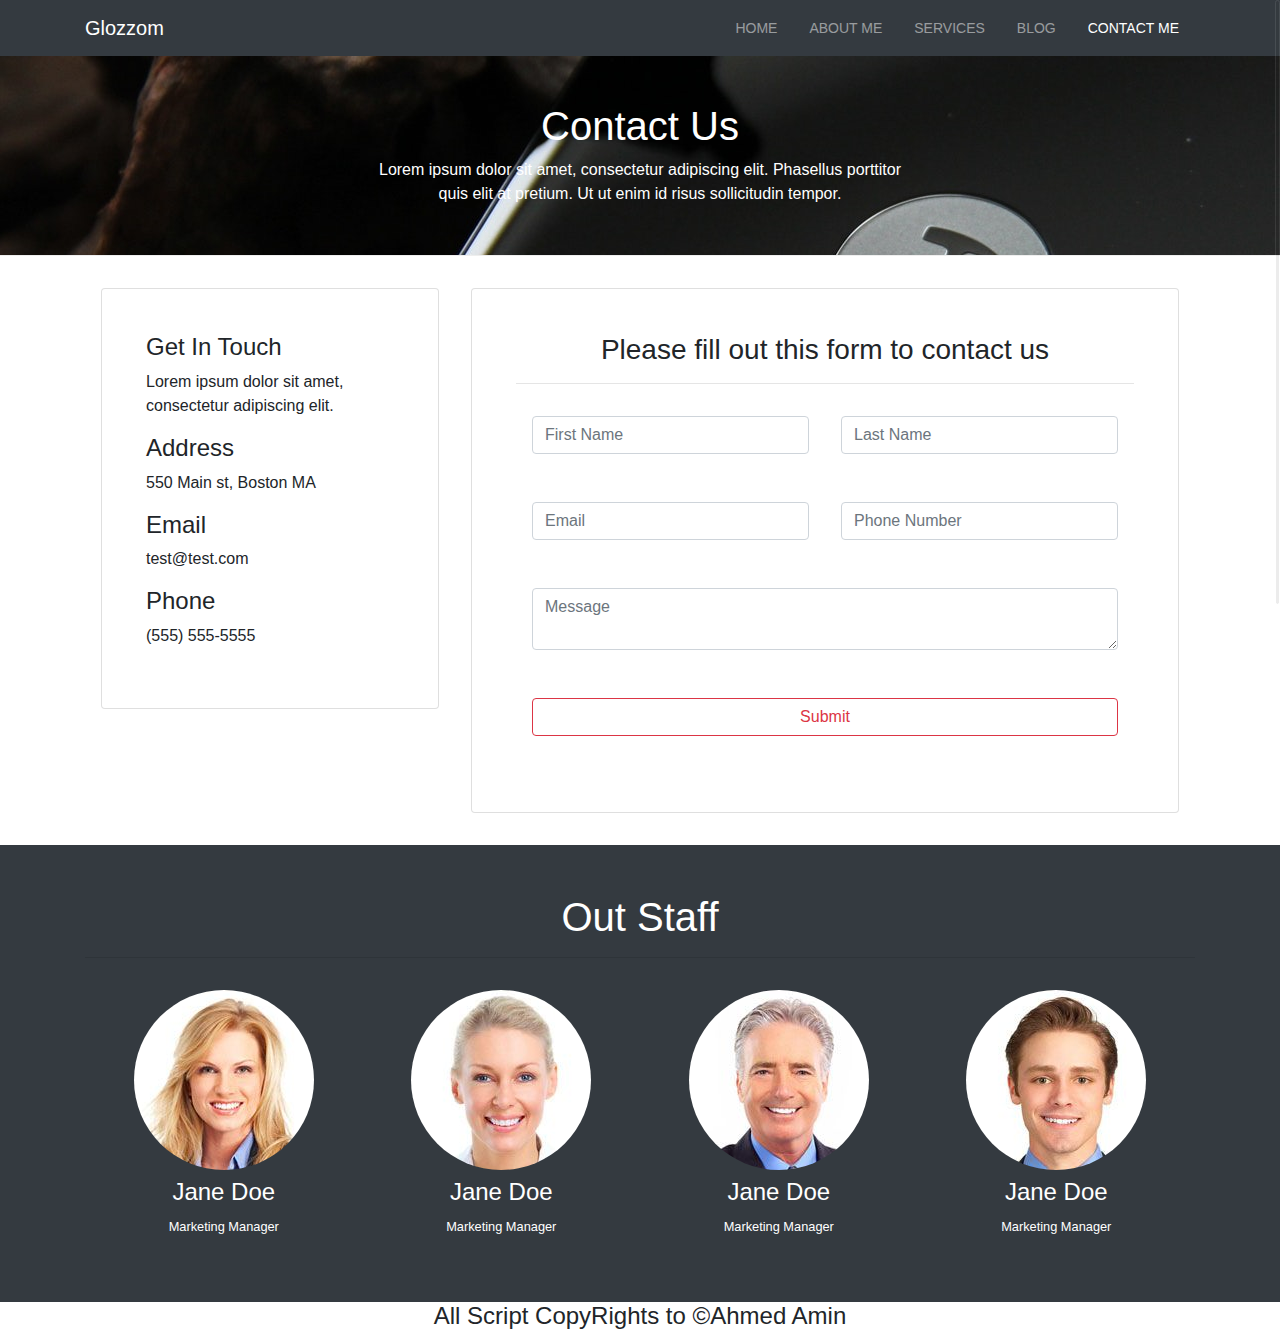
<file: contact.html>
<!DOCTYPE html>
<html>
<head>
	<title>Contact Me</title>
	<link rel="stylesheet" type="text/css" href="css/contact-style.css">
	<link rel="stylesheet" type="text/css" href="css/bootstrap.min.css">
	<link rel="stylesheet" type="text/css" href="css/all.css">
	<link rel="stylesheet" type="text/css" href="css/fixed.css"> 
</head>
<body>
<!-- Start Navbar -->
<nav class="navbar navbar-expand-sm navbar-dark bg-dark">
	<div class="container">
		<a href="index.html" class="navbar-brand">Glozzom</a>
		<button class="navbar-toggler" data-toggle="collapse" data-target="navbarCollapse">
			<span class="navbar-toggler-icon"></span>
		</button>
		<div class="collapse navbar-collapse" id="navbarCollapse">
			<ul class="navbar-nav ml-auto">
				<li class="nav-item">
					<a href="index.html" class="nav-link">Home</a>
				</li>
				<li class="nav-item">
					<a href="about.html" class="nav-link">About Me</a>
				</li>
				<li class="nav-item">
					<a href="services.html" class="nav-link">Services</a>
				</li>
				<li class="nav-item">
					<a href="blog.html" class="nav-link">Blog</a>
				</li>
				<li class="nav-item active">
					<a href="contact.html" class="nav-link">Contact Me</a>
				</li>
			</ul>
		</div>
	</div>
</nav>
<!-- End Navbar -->
<!-- Start Header -->
<div class="header">
	<div class="container">
		<div class="row">
			<div class="col-md-6 m-auto text-center">
				<h1>Contact Us</h1>
				<p>Lorem ipsum dolor sit amet, consectetur adipiscing elit. Phasellus porttitor quis elit at pretium. Ut ut enim id risus sollicitudin tempor.</p>
			</div>
		</div>
	</div>
</div>
<!-- End Header -->
<!-- Start Conact -->
<div class="contact py-3">
	<div class="container">
		<div class="row">
			<div class="col-md-4">
				<div class="card p-4">
					<div class="card-body">
						<h4>Get In Touch</h4>
						<p>Lorem ipsum dolor sit amet, consectetur adipiscing elit.</p>
						<h4>Address</h4>
						<p>550 Main st, Boston MA</p>
						<h4>Email</h4>
						<p>test@test.com</p>
						<h4>Phone</h4>
						<p>(555) 555-5555</p>
					</div>
				</div>
			</div>
			<div class="col-md-8">
				<div class="card p-4">
					<div class="card-body">
						<h3 class="text-center">Please fill out this form to contact us</h3>
						<hr>
						<div class="row">
							<div class="col-md-6">
								<div class="form-group">
									<input type="text" class="form-control" placeholder="First Name">
								</div>
							</div>
							<div class="col-md-6">
								<div class="form-group">
									<input type="text" class="form-control" placeholder="Last Name">
								</div>
							</div>
							<div class="col-md-6">
								<div class="form-group">
									<input type="email" class="form-control" placeholder="Email">
								</div>
							</div>
							<div class="col-md-6">
								<div class="form-group">
									<input type="text" class="form-control" placeholder="Phone Number">
								</div>
							</div>
						</div>
						<div class="row">
							<div class="col-md-12">
								<div class="form-group">
									<textarea class="form-control" placeholder="Message"></textarea>
								</div>
							</div>
							<div class="col-md-12">
								<div class="form-group">
									<input type="submit" value="Submit" class="btn btn-outline-danger btn-block">
								</div>
							</div>
						</div>
					</div>
				</div>
			</div>
		</div>
	</div>
</div>
<!-- End Conact -->
<!-- Start Staff -->
<div class="staff py-5 text-center bg-dark text-white">
	<div class="container">
		<h1>Out Staff</h1>
		<hr>
		<div class="row">
			<div class="col-md-3">
				<img src="images/person1.jpg" alt="" class="img-fluid rounded-circle mb-2">
				<h4>Jane Doe</h4>
				<small>Marketing Manager</small>
			</div>
			<div class="col-md-3">
				<img src="images/person2.jpg" alt="" class="img-fluid rounded-circle mb-2">
				<h4>Jane Doe</h4>
				<small>Marketing Manager</small>
			</div>
			<div class="col-md-3">
				<img src="images/person3.jpg" alt="" class="img-fluid rounded-circle mb-2">
				<h4>Jane Doe</h4>
				<small>Marketing Manager</small>
			</div>
			<div class="col-md-3">
				<img src="images/person4.jpg" alt="" class="img-fluid rounded-circle mb-2">
				<h4>Jane Doe</h4>
				<small>Marketing Manager</small>
			</div>
		</div>
	</div>
</div>
<!-- End Staff -->
<!-- Start Footer -->
<div class="footer text-center">
	<div class="container">
		<div class="row">
			<div class="col">
				<h1>All Script CopyRights to &copy;Ahmed Amin</h1>
			</div>
		</div>
	</div>
</div>
<!-- End Footer -->
<script type="text/javascript" src="js/jquery-3.5.0.min.js"></script>
<script type="text/javascript" src="js/popper.js"></script>
<script type="text/javascript" src="js/bootstrap.min.js"></script>
<script type="text/javascript" src="js/jquery.nicescroll.min.js"></script>
<script type="text/javascript" src="js/main.js"></script>
</body>
</html>
</file>
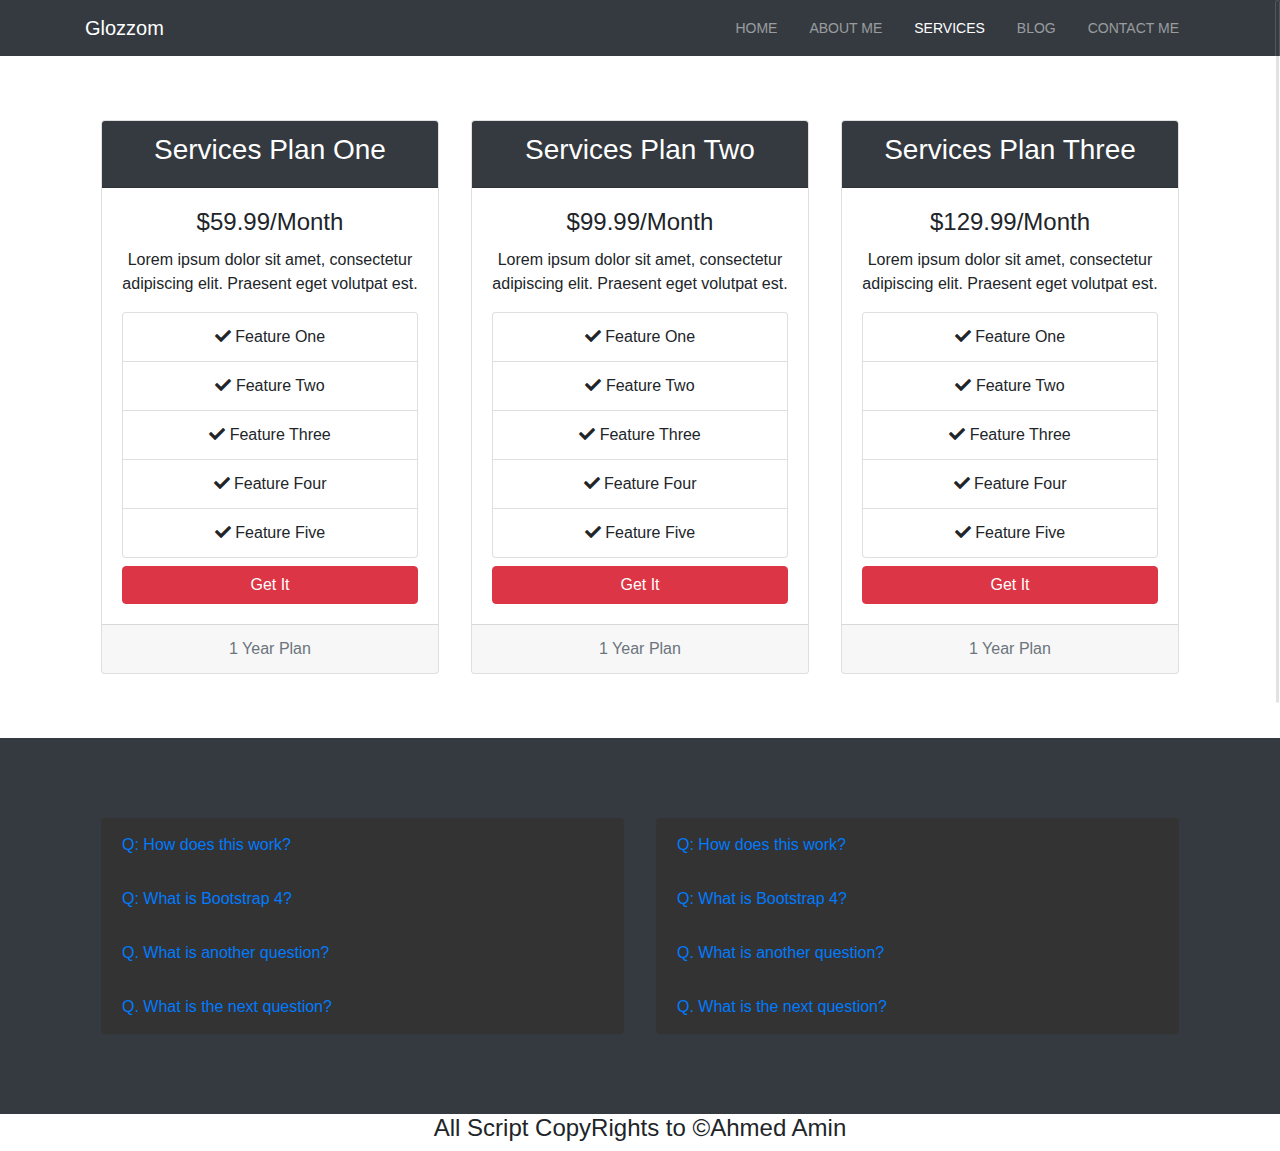
<file: services.html>
<!DOCTYPE html>
<html>
<head>
	<title>Services</title>
	<link rel="stylesheet" type="text/css" href="css/services-style.css">
	<link rel="stylesheet" type="text/css" href="css/bootstrap.min.css">
	<link rel="stylesheet" type="text/css" href="css/all.css">
	<link rel="stylesheet" type="text/css" href="css/fixed.css"> 
</head>
<body data-spy="scroll" data-target="#navbarResponsive">
<!-- Start Navbar -->
<nav class="navbar navbar-expand-sm navbar-dark bg-dark text-center">
	<div class="container">
		<a href="index.html" class="navbar-brand">Glozzom</a>
		<button class="navbar-toggler" type="button" data-toggle="collapse" data-target="#navbarCollapse" aria-controls="navbarCollapse" aria-expanded="false" aria-label="Toggle navigation">
   			 <span class="navbar-toggler-icon"></span>
  		</button>
		<div class="collapse navbar-collapse" id="navbarCollapse">
			<ul class="navbar-nav ml-auto">
				<li class="nav-item">
					<a href="index.html" class="nav-link">Home</a>
				</li>
				<li class="nav-item">
					<a href="about.html" class="nav-link">About Me</a>
				</li>
				<li class="nav-item active">
					<a href="services.html" class="nav-link">Services</a>
				</li>
				<li class="nav-item">
					<a href="blog.html" class="nav-link">Blog</a>
				</li>
				<li class="nav-item">
					<a href="contact.html" class="nav-link">Contact Me</a>
				</li>
			</ul>

		</div>
	</div>
</nav>
<!-- End Navbar -->
<!-- Start Services -->
<div class="services py-5">
	<div class="container">
		<div class="row">
			<div class="col-md-4">
				<div class="card text-center">
					<div class="card-header bg-dark text-white">
						<h3>Services Plan One</h3>
					</div>
					<div class="card-body">
						<h4 class="card-title">$59.99/Month</h4>
						<p class="card-text">Lorem ipsum dolor sit amet, consectetur adipiscing elit. Praesent eget volutpat est.</p>
						<ul class="list-group">
							<li class="list-group-item">
								<i class="fas fa-check"></i> Feature One
							</li>
							<li class="list-group-item">
								<i class="fas fa-check"></i> Feature Two
							</li>
							<li class="list-group-item">
								<i class="fas fa-check"></i> Feature Three
							</li>
							<li class="list-group-item">
								<i class="fas fa-check"></i> Feature Four
							</li>
							<li class="list-group-item">
								<i class="fas fa-check"></i> Feature Five
							</li>
						</ul>
						<a href="#" class="btn btn-danger btn-block mt-2">Get It</a>
					</div>
					<div class="card-footer text-muted">
						1 Year Plan
					</div>
				</div>
			</div>
			<div class="col-md-4">
				<div class="card text-center">
					<div class="card-header bg-dark text-white">
						<h3>Services Plan Two</h3>
					</div>
					<div class="card-body">
						<h4 class="card-title">$99.99/Month</h4>
						<p class="card-text">Lorem ipsum dolor sit amet, consectetur adipiscing elit. Praesent eget volutpat est.</p>
						<ul class="list-group">
							<li class="list-group-item">
								<i class="fas fa-check"></i> Feature One
							</li>
							<li class="list-group-item">
								<i class="fas fa-check"></i> Feature Two
							</li>
							<li class="list-group-item">
								<i class="fas fa-check"></i> Feature Three
							</li>
							<li class="list-group-item">
								<i class="fas fa-check"></i> Feature Four
							</li>
							<li class="list-group-item">
								<i class="fas fa-check"></i> Feature Five
							</li>
						</ul>
						<a href="#" class="btn btn-danger btn-block mt-2">Get It</a>
					</div>
					<div class="card-footer text-muted">
						1 Year Plan
					</div>
				</div>
			</div>
			<div class="col-md-4">
				<div class="card text-center">
					<div class="card-header bg-dark text-white">
						<h3>Services Plan Three</h3>
					</div>
					<div class="card-body">
						<h4 class="card-title">$129.99/Month</h4>
						<p class="card-text">Lorem ipsum dolor sit amet, consectetur adipiscing elit. Praesent eget volutpat est.</p>
						<ul class="list-group">
							<li class="list-group-item">
								<i class="fas fa-check"></i> Feature One
							</li>
							<li class="list-group-item">
								<i class="fas fa-check"></i> Feature Two
							</li>
							<li class="list-group-item">
								<i class="fas fa-check"></i> Feature Three
							</li>
							<li class="list-group-item">
								<i class="fas fa-check"></i> Feature Four
							</li>
							<li class="list-group-item">
								<i class="fas fa-check"></i> Feature Five
							</li>
						</ul>
						<a href="#" class="btn btn-danger btn-block mt-2">Get It</a>
					</div>
					<div class="card-footer text-muted">
						1 Year Plan
					</div>
				</div>
			</div>
		</div>
	</div>
</div>
<!-- End Services -->
<!-- Start FAQ -->
<div id="faq" class="p-5 bg-dark text-white">
	<div class="container py-3">
	    <div class="row">
	        <div class="col-md-6 mx-auto">
	            <div class="accordion" id="faqExample">
	                <div class="card">
	                    <div class="card-header p-2" id="headingOne">
	                        <h5 class="mb-0">
	                            <button class="btn btn-link" type="button" data-toggle="collapse" data-target="#collapseOne" aria-expanded="true" aria-controls="collapseOne">
	                              Q: How does this work?
	                            </button>
	                          </h5>
	                    </div>

	                    <div id="collapseOne" class="collapse" aria-labelledby="headingOne" data-parent="#faqExample">
	                        <div class="card-body">
	                            <p>It works using the Bootstrap 4 collapse component with cards to make a vertical accordion that expands and collapses as questions are toggled.</p>
	                        </div>
	                    </div>
	                </div>
	                <div class="card">
	                    <div class="card-header p-2" id="headingTwo">
	                        <h5 class="mb-0">
	                        <button class="btn btn-link collapsed" type="button" data-toggle="collapse" data-target="#collapseTwo" aria-expanded="false" aria-controls="collapseTwo">
	                          Q: What is Bootstrap 4?
	                        </button>
	                      </h5>
	                    </div>
	                    <div id="collapseTwo" class="collapse" aria-labelledby="headingTwo" data-parent="#faqExample">
	                        <div class="card-body text-black">
	                            Bootstrap is the most popular CSS framework in the world. The latest version released in 2018 is Bootstrap 4. Bootstrap can be used to quickly build responsive websites.
	                        </div>
	                    </div>
	                </div>
	                <div class="card">
	                    <div class="card-header p-2" id="headingThree">
	                        <h5 class="mb-0">
	                            <button class="btn btn-link collapsed" type="button" data-toggle="collapse" data-target="#collapseThree" aria-expanded="false" aria-controls="collapseThree">
	                              Q. What is another question?
	                            </button>
	                          </h5>
	                    </div>
	                    <div id="collapseThree" class="collapse" aria-labelledby="headingThree" data-parent="#faqExample">
	                        <div class="card-body">
	                            The answer to the question can go here.
	                        </div>
	                    </div>
	                </div>
	                <div class="card">
	                    <div class="card-header p-2" id="headingFour">
	                        <h5 class="mb-0">
	                            <button class="btn btn-link collapsed" type="button" data-toggle="collapse" data-target="#collapseFour" aria-expanded="false" aria-controls="collapseFour">
	                              Q. What is the next question?
	                            </button>
	                          </h5>
	                    </div>
	                    <div id="collapseFour" class="collapse" aria-labelledby="headingFour" data-parent="#faqExample">
	                        <div class="card-body">
	                            The answer to this question can go here. This FAQ example can contain all the Q/A that is needed.
	                        </div>
	                    </div>
	                </div>
	            </div>
	        </div>
	        <div class="col-md-6 mx-auto">
	            <div class="accordion" id="faqExample">
	                <div class="card">
	                    <div class="card-header p-2" id="headingFive">
	                        <h5 class="mb-0">
	                            <button class="btn btn-link" type="button" data-toggle="collapse" data-target="#collapseFive" aria-expanded="true" aria-controls="collapseFive">
	                              Q: How does this work?
	                            </button>
	                          </h5>
	                    </div>

	                    <div id="collapseFive" class="collapse" aria-labelledby="headingFive" data-parent="#faqExample">
	                        <div class="card-body">
	                            <p>It works using the Bootstrap 4 collapse component with cards to make a vertical accordion that expands and collapses as questions are toggled.</p>
	                        </div>
	                    </div>
	                </div>
	                <div class="card">
	                    <div class="card-header p-2" id="headingSix">
	                        <h5 class="mb-0">
	                        <button class="btn btn-link collapsed" type="button" data-toggle="collapse" data-target="#collapseSix" aria-expanded="false" aria-controls="collapseSix">
	                          Q: What is Bootstrap 4?
	                        </button>
	                      </h5>
	                    </div>
	                    <div id="collapseSix" class="collapse" aria-labelledby="headingSix" data-parent="#faqExample">
	                        <div class="card-body text-black">
	                            Bootstrap is the most popular CSS framework in the world. The latest version released in 2018 is Bootstrap 4. Bootstrap can be used to quickly build responsive websites.
	                        </div>
	                    </div>
	                </div>
	                <div class="card">
	                    <div class="card-header p-2" id="headingSeven">
	                        <h5 class="mb-0">
	                            <button class="btn btn-link collapsed" type="button" data-toggle="collapse" data-target="#collapseSeven" aria-expanded="false" aria-controls="collapseSeven">
	                              Q. What is another question?
	                            </button>
	                          </h5>
	                    </div>
	                    <div id="collapseSeven" class="collapse" aria-labelledby="headingSeven" data-parent="#faqExample">
	                        <div class="card-body">
	                            The answer to the question can go here.
	                        </div>
	                    </div>
	                </div>
	                <div class="card">
	                    <div class="card-header p-2" id="headingEight">
	                        <h5 class="mb-0">
	                            <button class="btn btn-link collapsed" type="button" data-toggle="collapse" data-target="#collapseEight" aria-expanded="false" aria-controls="collapseEight">
	                              Q. What is the next question?
	                            </button>
	                          </h5>
	                    </div>
	                    <div id="collapseEight" class="collapse" aria-labelledby="headingEight" data-parent="#faqExample">
	                        <div class="card-body">
	                            The answer to this question can go here. This FAQ example can contain all the Q/A that is needed.
	                        </div>
	                    </div>
	                </div>
	            </div>
	        </div>
	    </div>
    <!--/row-->
</div>
<!--container-->
</div>
<!-- End FAQ -->
<!-- Start Footer -->
<div class="footer text-center">
	<div class="container">
		<div class="row">
			<div class="col">
				<h1>All Script CopyRights to &copy;Ahmed Amin</h1>
			</div>
		</div>
	</div>
</div>
<!-- End Footer -->
<script type="text/javascript" src="js/jquery-3.5.0.min.js"></script>
<script type="text/javascript" src="js/popper.js"></script>
<script type="text/javascript" src="js/bootstrap.min.js"></script>
<script type="text/javascript" src="js/jquery.nicescroll.min.js"></script>
<script type="text/javascript" src="js/main.js"></script>
</body>
</html>
</file>
<file: css/contact-style.css>
/* Start Navbar */
.navbar .nav-link {
	font-size: 14px;
	text-transform: uppercase;
	padding-left: 1rem !important;
	padding-right: 1rem !important;
}
.navbar .nav-item .active {
	border-left: #444 3px solid;
}
/* End Navbar */
/* start Page Header */
.header {
	height: 200px;
	background: url('../images/image1.jpg');
	background-position: 0 -360px;
	background-attachment: fixed;
	color: #fff;
	border-bottom: 1px #eee solid;
	padding-top: 30px;
}
/* end Page Header */
/* Start Footer */
.footer h1{
	font-size: 1.5rem;
}
/* End Footer */
</file>
<file: css/services-style.css>
/* Start NavBar */
.navbar .nav-link {
	font-size: 14px;
	text-transform: uppercase;
	padding-left: 1rem !important;
	padding-right: 1rem !important;
}
.navbar .nav-item .active {
	border-left: #444 3px solid;
}
/* End NavBar */
/* Start Footer */
.footer h1{
	font-size: 1.5rem;
}
/* End Footer */
/* Start FAQ */
#faq .card {
	border: #444;
}
#faq a {
	color: #fff;
	text-decoration: none;
}
#faq .card-body,
#faq .card-header {
	background-color: #333;
}
/* End FAQ */
</file>
<file: css/fixed.css>
/*--- Extra Bootstrap Column Padding --*/
[class*="col-"] {
  padding: 1rem;
}

/*--- Bootstrap Mobile Gutter Fix --*/
.row, .container-fluid {
margin-left: 0px!important;
margin-right: 0px!important;
}

/*--- Fix for Fixed Navbar jumping on scroll --*/
.fixed-top  {
 -webkit-backface-visibility: hidden;
}

/*--- Fixed Landing Page Section --*/
.landing {
  position: relative;
  width: 100%;
  height: 100vh;
  display: table;
  z-index: -1;
}
.home-wrap {
  clip: rect(0, auto, auto, 0);
  position: absolute;
  top: 0;
  left: 0;
  width: 100%;
  height: 100%;
}
.home-inner {
  position: fixed;
  display: table;
  top: 0;
  left: 0;
  width: 100%;
  height: 100%;
  background-size: cover;
  background-position: center center;
  -webkit-transform: translateZ(0);
          transform: translateZ(0);
  will-change: transform;
}

/*--- iOS Fixed Background Image --*/
.fixed-background {
  position: relative;
  width: 100%;
}
.fixed-wrap {
  clip: rect(0, auto, auto, 0);
  position: absolute;
  top: 0;
  left: 0;
  width: 100%;
  height: 100%;
  z-index: -999!important;
}
.fixed {
  position: fixed;
  display: block;
  top: 0;
  left: 0;
  width: 100%;
  height: 100%;
  background-size: cover;
  background-position: center center;
  -webkit-transform: translateZ(0);
          transform: translateZ(0);
  will-change: transform;
}
</file>
